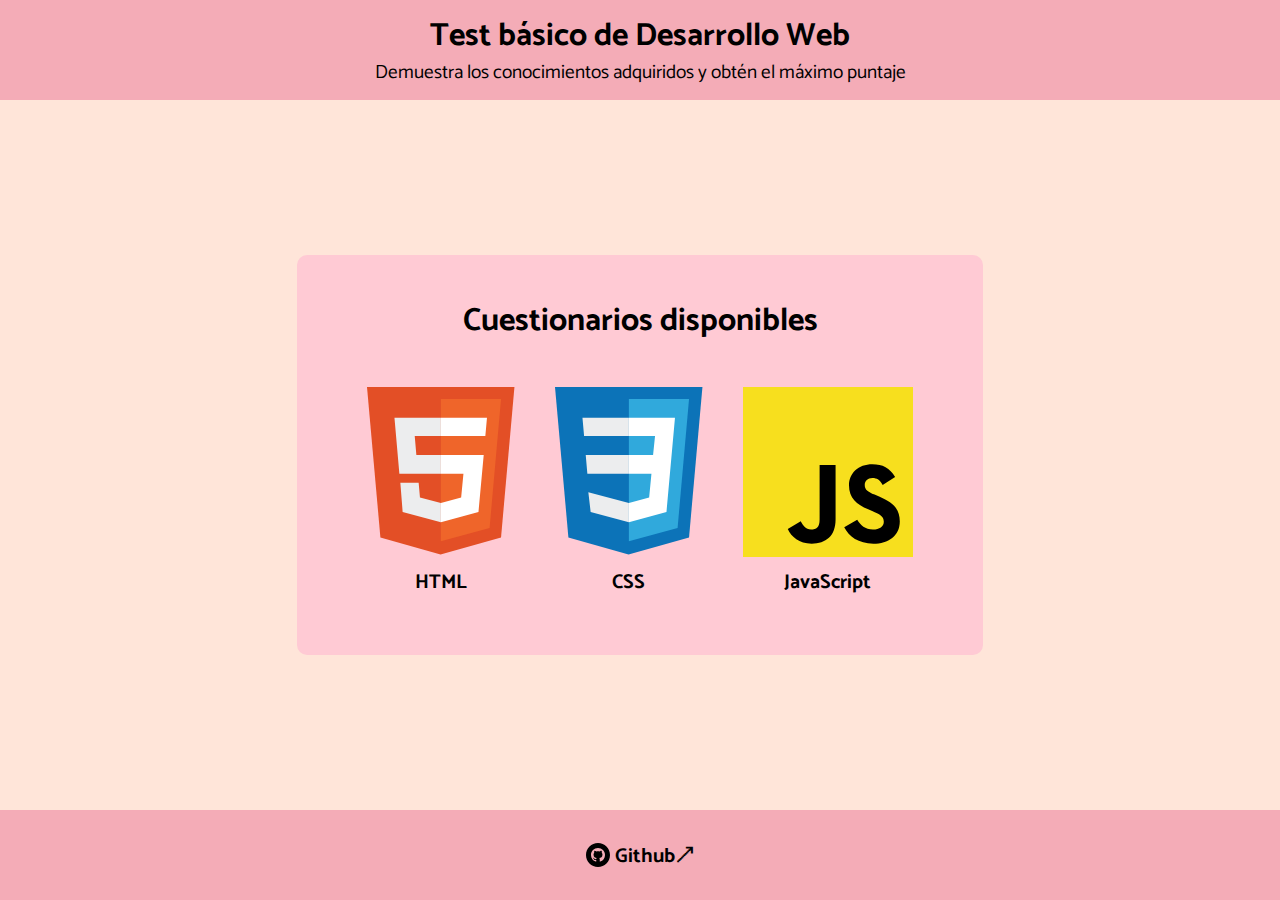
<file: index.html>
<!DOCTYPE html>
<html lang="en">
<head>
    <meta charset="UTF-8" />
    <meta name="viewport" content="width=device-width, initial-scale=1.0" />
    <title>Web Development Test</title>
    <link rel="icon" href="https://cdn-icons-png.flaticon.com/512/8704/8704617.png" />
    <link rel="stylesheet" href="css/styles.css" />
</head>
<body>
    <header class="page-header">
        <h1>Test básico de Desarrollo Web</h1>
        <p>Demuestra los conocimientos adquiridos y obtén el máximo puntaje</p>
    </header>
    <main>
        <section class="container">
            <h2>Cuestionarios disponibles</h2>
            <div class="cat-container">
                <div class="cat" id="cat-html">
                    <svg id="logo-html" xmlns="http://www.w3.org/2000/svg" viewBox="0 0 452 520" class="logo">
                        <path fill="#e34f26" d="M41 460L0 0h451l-41 460-185 52" />
                        <path fill="#ef652a" d="M226 472l149-41 35-394H226" />
                        <path fill="#ecedee" d="M226 208h-75l-5-58h80V94H84l15 171h127zm0 147l-64-17-4-45h-56l7 89 117 32z"/>
                        <path fill="#fff" d="M226 265h69l-7 73-62 17v59l115-32 16-174H226zm0-171v56h136l5-56z"/>
                    </svg>
                    <p>HTML</p>
                </div>
                <div class="cat" id="cat-css">
                    <svg id="logo-css" xmlns="http://www.w3.org/2000/svg" viewBox="0 0 452 520" class="logo">
                        <path fill="#0c73b8" d="M41 460L0 0h451l-41 460-185 52"/>
                        <path fill="#30a9dc" d="M226 472l149-41 35-394H226"/>
                        <path fill="#ecedee" d="M226 208H94l5 57h127zm0-114H84l5 56h137zm0 261l-124-33 7 60 117 32z"/>
                        <path fill="#fff" d="M226 265h69l-7 73-62 17v59l115-32 26-288H226v56h80l-6 58h-74z"/>
                    </svg>
                    <p>CSS</p>
                </div>
                <div class="cat" id="cat-js">
                    <svg id="logo-js" xmlns="http://www.w3.org/2000/svg" viewBox="0 0 630 630" class="logo">
                        <rect width="630" height="630" fill="#f7df1e"/>
                        <path d="m423.2 492.19c12.69 20.72 29.2 35.95 58.4 35.95 24.53 0 40.2-12.26 40.2-29.2 0-20.3-16.1-27.49-43.1-39.3l-14.8-6.35c-42.72-18.2-71.1-41-71.1-89.2 0-44.4 33.83-78.2 86.7-78.2 37.64 0 64.7 13.1 84.2 47.4l-46.1 29.6c-10.15-18.2-21.1-25.37-38.1-25.37-17.34 0-28.33 11-28.33 25.37 0 17.76 11 24.95 36.4 35.95l14.8 6.34c50.3 21.57 78.7 43.56 78.7 93 0 53.3-41.87 82.5-98.1 82.5-54.98 0-90.5-26.2-107.88-60.54zm-209.13 5.13c9.3 16.5 17.76 30.45 38.1 30.45 19.45 0 31.72-7.61 31.72-37.2v-201.3h59.2v202.1c0 61.3-35.94 89.2-88.4 89.2-47.4 0-74.85-24.53-88.81-54.075z"/>
                    </svg>                  
                    <p>JavaScript</p>
                </div>
            </div>
        </section>
        <div id="popup">
            <header>
                <button id="x-button" onclick="hidePopup()">&#x2717;</button>
                <div id="title-container">
                    <h2 id="popup-title">Lorem Ipsum</h2>
                </div>
            </header>
            <div id="logo-container">
                <p id="popup-info">Lorem ipsum, dolor sit amet consectetur adipisicing elit. Nemo eius corporis, voluptatem eaque, quas minima repudiandae laborum cum dolorem doloremque ab modi vel fuga consectetur, sint cumque dicta magni vitae.</p>
            </div>
            <div id="popup-button-container">
                <a href="questions.html" id="popup-button">Iniciar test</a>
            </div>
        </div>
    </main>
    <footer>
        <a href="https://github.com/Bubbl33s/pu1_trivia" target="_blank" rel="noopener noreferer" class="git-link">
            <svg xmlns="http://www.w3.org/2000/svg" width="24" height="24" viewBox="0 0 24 24"><path d="M12 0c-6.627 0-12 5.373-12 12s5.373 12 12 12 12-5.373 12-12-5.373-12-12-12zm2.218 18.616c-.354.069-.468-.149-.468-.336v-1.921c0-.653-.229-1.079-.481-1.296 1.56-.173 3.198-.765 3.198-3.454 0-.765-.273-1.389-.721-1.879.072-.177.312-.889-.069-1.853 0 0-.587-.188-1.923.717-.561-.154-1.159-.231-1.754-.234-.595.003-1.193.08-1.753.235-1.337-.905-1.925-.717-1.925-.717-.379.964-.14 1.676-.067 1.852-.448.49-.722 1.114-.722 1.879 0 2.682 1.634 3.282 3.189 3.459-.2.175-.381.483-.444.936-.4.179-1.413.488-2.037-.582 0 0-.37-.672-1.073-.722 0 0-.683-.009-.048.426 0 0 .46.215.777 1.024 0 0 .405 1.25 2.353.826v1.303c0 .185-.113.402-.462.337-2.782-.925-4.788-3.549-4.788-6.641 0-3.867 3.135-7 7-7s7 3.133 7 7c0 3.091-2.003 5.715-4.782 6.641z"/></svg>
            <p>Github&#x1F855;</p>
        </a>
    </footer>
    <script src="js/script.js"></script>
</body>
</html>
</file>
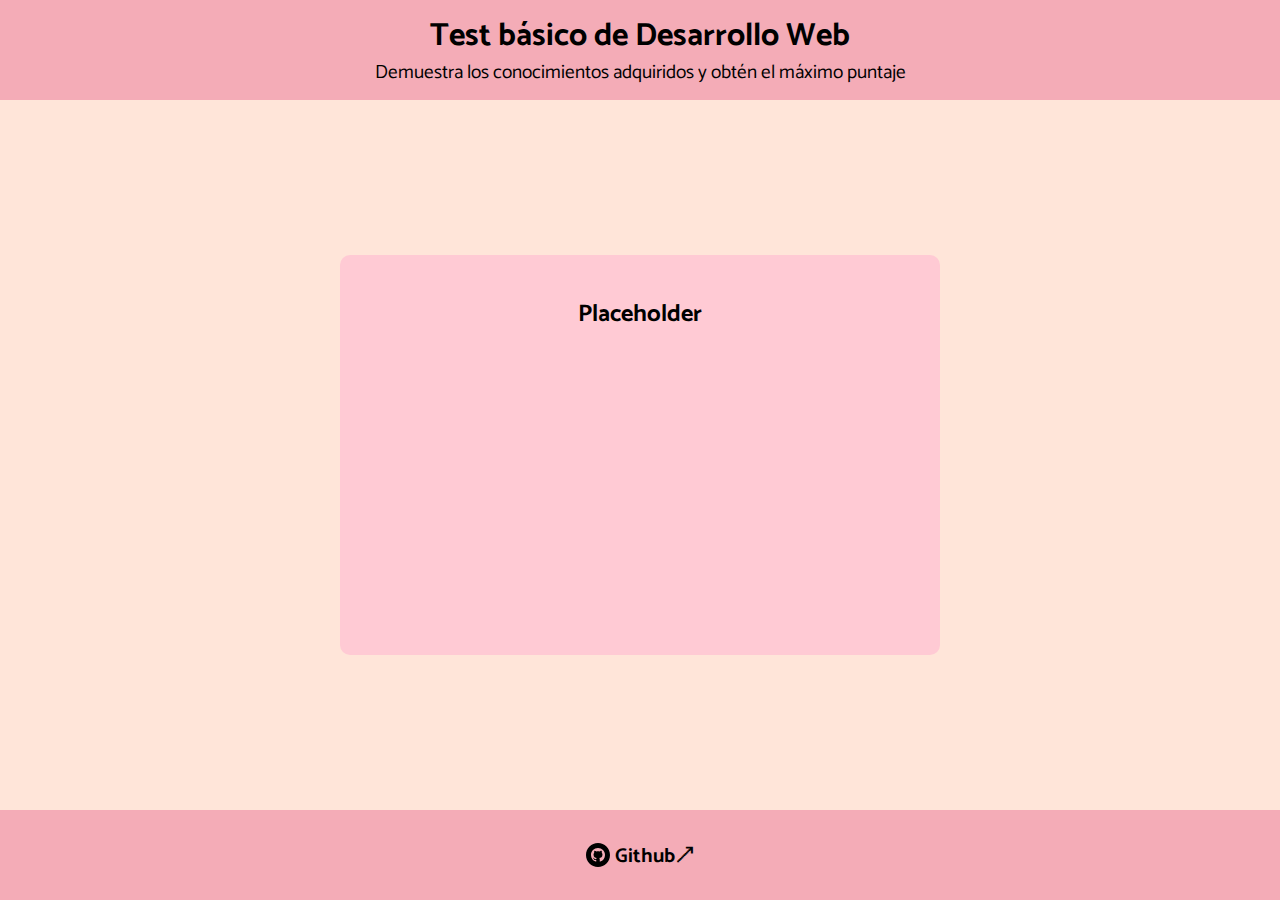
<file: questions.html>
<!DOCTYPE html>
<html lang="en">
<head>
    <meta charset="UTF-8" />
    <meta name="viewport" content="width=device-width, initial-scale=1.0" />
    <title>a</title>
    <link rel="stylesheet" href="css/questions.css" />
</head>
<body>
    <header class="page-header">
        <h1>Test básico de Desarrollo Web</h1>
        <p>Demuestra los conocimientos adquiridos y obtén el máximo puntaje</p>
    </header>
    <main>
        <section class="container">
            <h2>Placeholder</h2>
            
        </section>
    </main>
    <footer>
        <a href="https://github.com/Bubbl33s/pu1_trivia" target="_blank" rel="noopener noreferer" class="git-link">
            <svg xmlns="http://www.w3.org/2000/svg" width="24" height="24" viewBox="0 0 24 24"><path d="M12 0c-6.627 0-12 5.373-12 12s5.373 12 12 12 12-5.373 12-12-5.373-12-12-12zm2.218 18.616c-.354.069-.468-.149-.468-.336v-1.921c0-.653-.229-1.079-.481-1.296 1.56-.173 3.198-.765 3.198-3.454 0-.765-.273-1.389-.721-1.879.072-.177.312-.889-.069-1.853 0 0-.587-.188-1.923.717-.561-.154-1.159-.231-1.754-.234-.595.003-1.193.08-1.753.235-1.337-.905-1.925-.717-1.925-.717-.379.964-.14 1.676-.067 1.852-.448.49-.722 1.114-.722 1.879 0 2.682 1.634 3.282 3.189 3.459-.2.175-.381.483-.444.936-.4.179-1.413.488-2.037-.582 0 0-.37-.672-1.073-.722 0 0-.683-.009-.048.426 0 0 .46.215.777 1.024 0 0 .405 1.25 2.353.826v1.303c0 .185-.113.402-.462.337-2.782-.925-4.788-3.549-4.788-6.641 0-3.867 3.135-7 7-7s7 3.133 7 7c0 3.091-2.003 5.715-4.782 6.641z"/></svg>
            <p>Github&#x1F855;</p>
        </a>
    </footer>
    <script src="js/questions.js"></script>
</body>
</html>
</file>
<file: css/styles.css>
@import url('https://fonts.googleapis.com/css2?family=Catamaran:wght@200;400;700&display=swap');

* {
    margin: 0;
    padding: 0;
    box-sizing: border-box;
}

body {
    font-family: 'Catamaran', sans-serif;
    background-color: #FFE5D9;
    min-height: 100vh;
    display: flex;
    flex-direction: column;
}

a{
    text-decoration: none;
    color: rgb(0 0 0);
}

.page-header {
    background-color: #F4ACB7;
    text-align: center;
    height: 15vh;
    max-height: 100px;
    padding: 10px 0;
    overflow: hidden;
}

.page-header p {
    margin-top: -5px;
    font-size: 120%;
}

main {
    flex: 1;
    display: flex;
    justify-content: center;
    align-items: center;
}

.container {
    background-color: #FFCAD4;
    padding: 40px 50px;
    text-align: center;
    border-radius: 10px;
    max-width: 800px;
    min-width: 600px;
    height: 30vh;
    min-height: 400px;
}

.container h2 {
    font-size: 200%;
    margin-bottom: 30px;
}

.cat-container {
    display: flex;
    justify-content: center;
}

.cat {
    font-weight: 700;
    padding: 10px 20px;
    height: 220px;
    transition: 0.5s;
}

.cat p {
    font-size: 20px;
}

.cat:hover {
    transform: scale(1.2);
    filter: blur(0);
}

.cat-container:hover .cat:not(:hover) {
    filter: blur(3px);
}

.logo {
    height: 85%;
}

#popup {
    display: none;
    flex-direction: column;
    justify-content: space-between;
    align-items: center;
    height: 50vh;
    min-height: 430px;
    width: 60vw;
    max-width: 800px;
    min-width: 400px;
    position: fixed;
    top: 50%;
    left: 50%;
    transform: translate(-50%, -50%);
    z-index: 9;
    padding: 30px 40px 60px;
    background-color: #D8E2DC;
    border-radius: 10px;
    box-shadow: 0 0 20px rgba(0, 0, 0, 0.4);
}

#popup header {
    width: 100%;
    display: flex;
    flex-direction: column;
    align-items: flex-end;
}

#title-container {
    width: 100%;
}

#x-button {
    border: none;
    background-color: #696969;
    border-radius: 5px;
    color: #fff;
    padding: 5px 10px;
    cursor: pointer;
    margin-right: -20px;
    margin-top: -10px;
    font-size: 20px;
    font-weight: bold;
}

#popup-title {
    text-align: center;
    font-size: 250%;
    margin-top: -15px;
    margin-bottom: 20px;
}

#logo-container {
    font-size: 120%;
    display: flex;
}

#popup-info {
    width: 80%;
    padding-right: 30px;
}

#logo-container .logo {
    width: 200px;
}

#popup-button {
    display: flex;
    align-items: center;
    justify-content: center;
    height: 50px;
    width: 200px;
    font-size: 120%;
    text-align: center;
    color: #fff;
    font-weight: 600;
    background-color: #696969;
    border-radius: 5px;
}

footer {
    background-color: #F4ACB7;
    height: 10vh;
    display: flex;
}

.git-link {
    margin: auto;
    padding: 5px 10px;
    border-radius: 10px;
    font-size: 20px;
    font-weight: 700;
    display: flex;
    justify-content: center;
    align-items: center;
    transition: 1s;
}

.git-link p {
    margin-left: 5px;
    margin-top: 2px;
}

.git-link:hover {
    background-color: #333;
    color: rgb(255 255 255);
}

.git-link svg {
    transition: 1s;
}

.git-link:hover svg {
    filter: invert(1);
}
</file>
<file: css/questions.css>
@import url('https://fonts.googleapis.com/css2?family=Catamaran:wght@200;400;700&display=swap');

* {
    margin: 0;
    padding: 0;
    box-sizing: border-box;
}

body {
    font-family: 'Catamaran', sans-serif;
    background-color: #FFE5D9;
    min-height: 100vh;
    display: flex;
    flex-direction: column;
}

a {
    text-decoration: none;
    color: rgb(0 0 0);
}

.page-header {
    background-color: #F4ACB7;
    text-align: center;
    height: 15vh;
    max-height: 100px;
    padding: 10px 0;
    overflow: hidden;
}

.page-header p {
    margin-top: -5px;
    font-size: 120%;
}

main {
    flex: 1;
    display: flex;
    justify-content: center;
    align-items: center;
}

.container {
    background-color: #FFCAD4;
    padding: 40px 50px;
    border-radius: 10px;
    max-width: 800px;
    min-width: 600px;
    height: 30vh;
    min-height: 400px;
}

.container h2 {
    margin-bottom: 30px;
    text-align: center;
}

.cat-container {
    display: flex;
    justify-content: center;
}

.cat {
    font-weight: 700;
    padding: 10px 20px;
    height: 220px;
    transition: 0.5s;
}

.cat p {
    font-size: 20px;
}

.cat:hover {
    transform: scale(1.2);
    filter: blur(0);
}

.cat-container:hover .cat:not(:hover) {
    filter: blur(3px);
}

.logo {
    height: 85%;
}

footer {
    background-color: #F4ACB7;
    height: 10vh;
    display: flex;
}

.git-link {
    margin: auto;
    padding: 5px 10px;
    border-radius: 10px;
    font-size: 20px;
    font-weight: 700;
    display: flex;
    justify-content: center;
    align-items: center;
    transition: 1s;
}

.git-link p {
    margin-left: 5px;
    margin-top: 2px;
}

.git-link:hover {
    background-color: #333;
    color: rgb(255 255 255);
}

.git-link svg {
    transition: 1s;
}

.git-link:hover svg {
    filter: invert(1);
}
</file>
